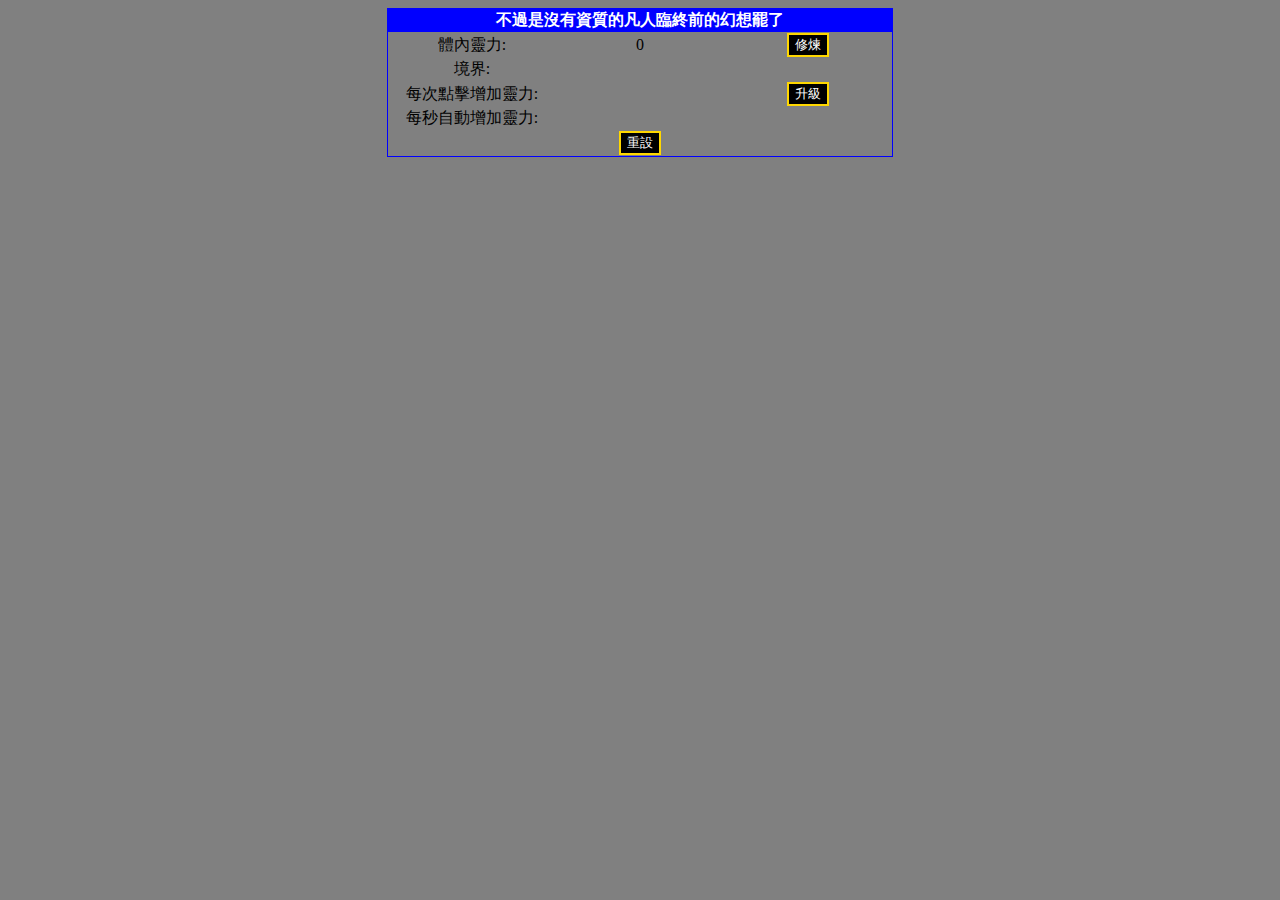
<file: first.html>
<html>

<head>
    <style>
        html {
            background-color: gray;
        }

        table {
            border: 1px solid blue;
            text-align: center;
            border-collapse: collapse;
            margin: 0 auto;
            table-layout: fixed;
            width: 40%;
        }

        button {
            border: 2px solid gold;
            background-color: black;
            color: white;
        }

        #title {
            background-color: blue;
            color: white;
        }
    </style>
    <script>
        let stat = {
            qiTotal: "0",
            qiRank: "0",
            qiPC: "1",
            qiPS: "0",
            qiRankreq: "100",
            qiPCreq: "10",
            qiPSreq: "100",
        }

        let Rank = [
            "凡人",
            "練氣境",
            "築基境",
            "結丹境",
            "元嬰境",
            "化神境",
            "煉虛境",
            "合體境",
            "大乘境",
            "真仙境",
            "金仙境",
            "太乙境",
            "大羅境",
            "道祖"

        ]

        function refreshAll() {
            document.getElementById("qiTotal").innerText = stat.qiTotal + "/" + stat.qiRankreq;
            document.getElementById("qiRank").innerText = Rank[(Number(stat.qiRank))];
            document.getElementById("qiPC").innerText = stat.qiPC + "/" + stat.qiPCreq;
            document.getElementById("qiPS").innerText = stat.qiPS + "/" + stat.qiPSreq;
        }
        window.onload = function () {
            var statStr = localStorage.getItem('statSaved');
            stat = JSON.parse(statStr);

            refreshAll();
        }
        window.onunload = function () {
            var statStr = JSON.stringify(stat);
            localStorage.setItem('statSaved', statStr);
        }

        function reset() {
            stat = {
                qiTotal: "0",
                qiRank: "0",
                qiPC: "1",
                qiPS: "2",
                qiRankreq: "100",
                qiPCreq: "10",
                qiPSreq: "100",
            };
            localStorage.clear();
            refreshAll();
        }



        function qiAdd(way) {
            stat.qiTotal = Number(stat.qiTotal) + Number(way);
            qiRankUP();
            refreshAll();
        }

        function qiRankUP() {
            if (Number(stat.qiTotal) >= Number(stat.qiRankreq)) {
                stat.qiRank = Number(stat.qiRank) + 1;
                stat.qiRankreq = Number(stat.qiRankreq) * 100
            };

            refreshAll();
        }

        function qiPCUP() {
            if (Number(stat.qiTotal) >= Number(stat.qiPCreq)) {
                stat.qiTotal = Number(stat.qiTotal) - Number(stat.qiPCreq);
                stat.qiPC = Number(stat.qiPC) * 2;
                stat.qiPCreq = Number(stat.qiPCreq) * 5;
            };

            refreshAll();
        }







        setInterval("qiAdd(stat.qiPS)", "1000")
    </script>
</head>

<body>
    <table>
        <tr id="title">
            <th colspan="3">不過是沒有資質的凡人臨終前的幻想罷了</td>
        </tr>
        <tr>
            <td>體內靈力:</td>
            <td id="qiTotal">0</td>
            <td>
                <button onclick="qiAdd(stat.qiPC)">修煉</button>
            </td>
        </tr>
        <tr>
            <td>境界:</td>
            <td id="qiRank"></td>
        </tr>
        <tr>
            <td>每次點擊增加靈力:</td>
            <td id="qiPC"></td>
            <td>
                <button onclick="qiPCUP()">升級</button>
            </td>
        </tr>
        <tr>
            <td>每秒自動增加靈力:</td>
            <td id="qiPS"></td>
        </tr>
        <tr>
            <td colspan="3"><button onclick="reset()">重設</button></td>
        </tr>
    </table>
</body>

</html>
</file>
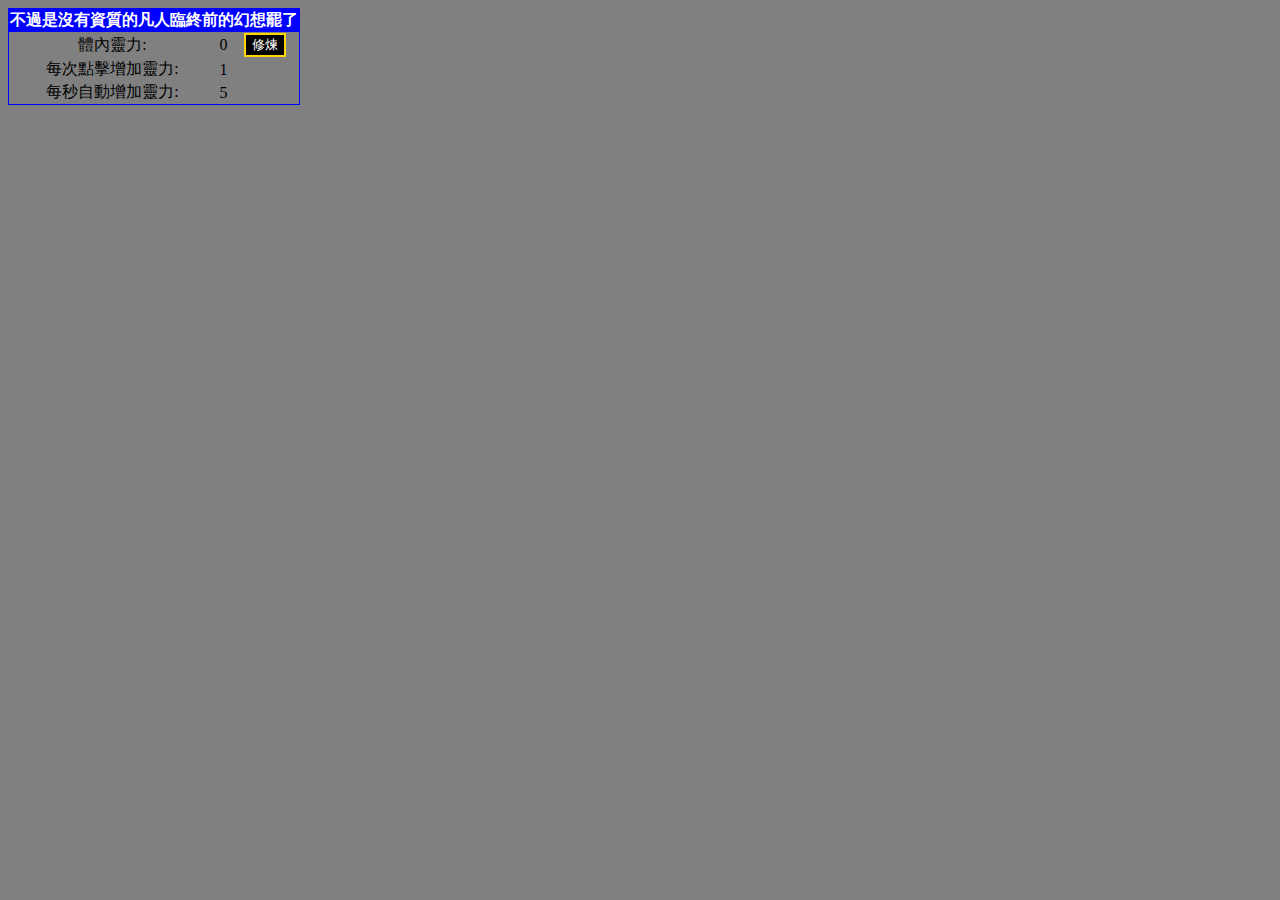
<file: main.html>
<html>

<head>
    <style>
        html {
            background-color: gray;
        }

        table {
            border: 1px solid blue;
            text-align: center;
            border-collapse: collapse;
        }
        button {
            border: 2px solid gold;
            background-color: black;
            color: white;
        }

        #title {
            background-color: blue;
            color: white;
        }
    </style>
    <script>
        function qiAdd(){
            qiCountStat = document.getElementById("qiCount").innerText
            qiGen = document.getElementById("qiGen").innerText
            document.getElementById("qiCount").innerText = Number(qiCountStat) + Number(qiGen)
        }
        function qiAuto(){
            qiCountStat = document.getElementById("qiCount").innerText
            qiGen = document.getElementById("qiAuto").innerText
            document.getElementById("qiCount").innerText = Number(qiCountStat) + Number(qiGen)
        }
        setInterval("qiAuto()","1000")
    </script>
</head>

<body>
    <table>
        <tr id="title">
            <th colspan="3">不過是沒有資質的凡人臨終前的幻想罷了</td>
        </tr>
        <tr>
            <td>體內靈力:</td>
            <td id="qiCount">0</td>
            <td>
                <button onclick="qiAdd()">修煉</button>
            </td>
        </tr>
        <tr>
            <td>每次點擊增加靈力:</td>
            <td id="qiGen">1</td>
        </tr>
        <tr>
            <td>每秒自動增加靈力:</td>
            <td id="qiAuto">5</td>
        </tr>
    </table>
</body>

</html>
</file>
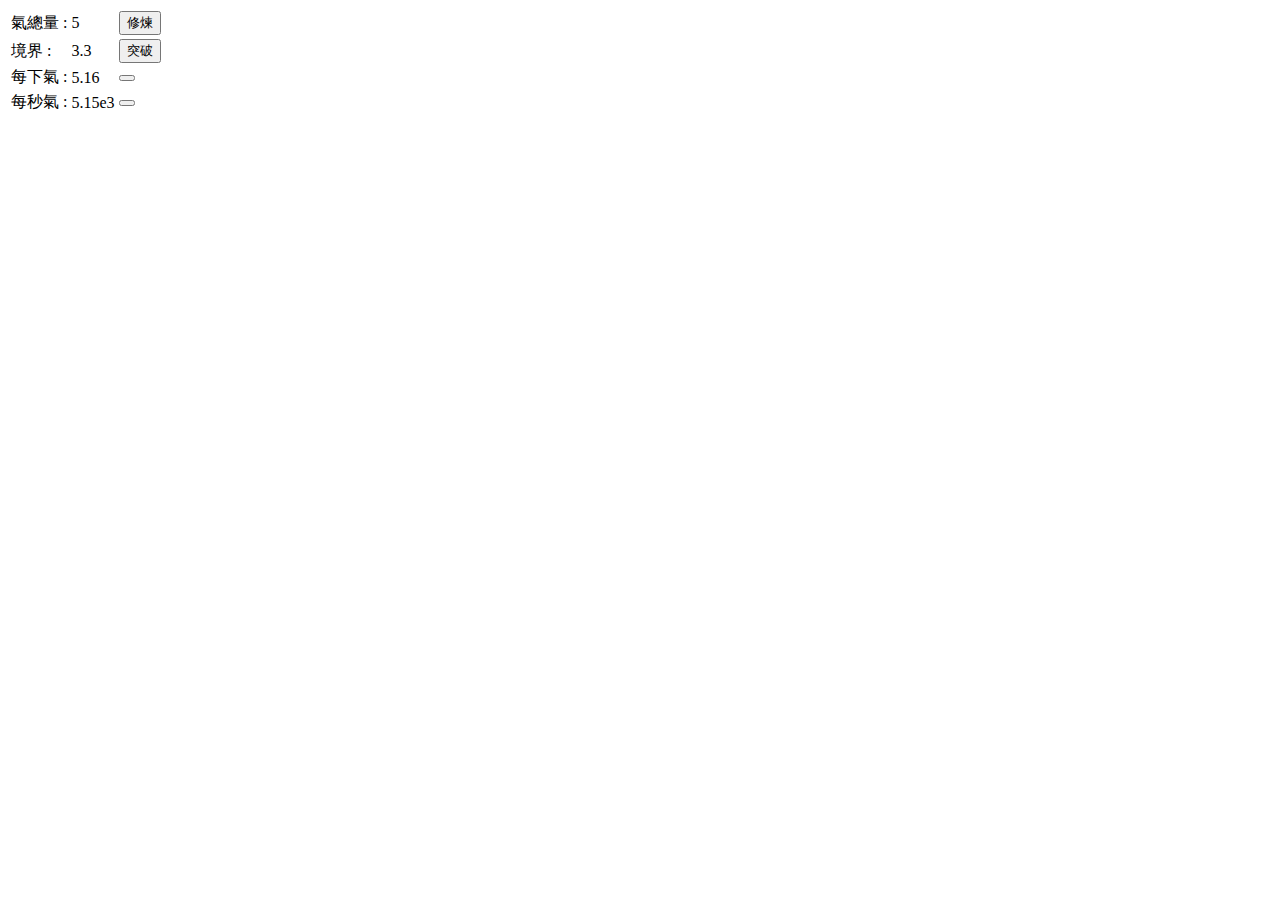
<file: second.html>
<html>

<head>
    <script>
// basic
        let stat = [
            ["氣總量", 5, "修煉", "qiAdd(stat[2][1])"],
            ["境界", 33, "突破", ""],
            ["每下氣", 516, "", ""],
            ["每秒氣", 5151, "", ""]
        ];
        window.onload = function () {
            var statStr = localStorage.getItem("statLocal");
            stat = JSON.parse(statStr);
        };
        window.onunload = function () {
            var statStr = JSON.stringify(stat);
            localStorage.setItem('strLocal', statStr);
        };
// function
        function Expo(number, digit) {
            var str = number.toExponential(digit)
            str = str.replace(/\+|.00e\+0|0e\+1|e\+2/, "")
            return (str);
        };

        function qiAdd(way) {
            var qiTotal = stat[0][1];
            qiTotal += Number(way);
            stat[0][1] = qiTotal;
            document.getElementById("氣總量").innerHTML = qiTotal;

        };

        function show() {
            document.write('<table>');
            for (i in stat) {

                document.write(
                    `<tr>
                            <td> 
                                ${stat[i][0]} :
                            </td>
                            <td id="${stat[i][0]}">
                                ${Expo(stat[i][1], 2)}
                            </td>
                            <td>
                                <button onclick=${stat[i][3]}>
                                    ${stat[i][2]} 
                                </button>
                            </td>
                        </tr>`
                );
            };
            document.write('</table>');
        };
        show();
    </script>
</head>

<body>


</body>

</html>
</file>
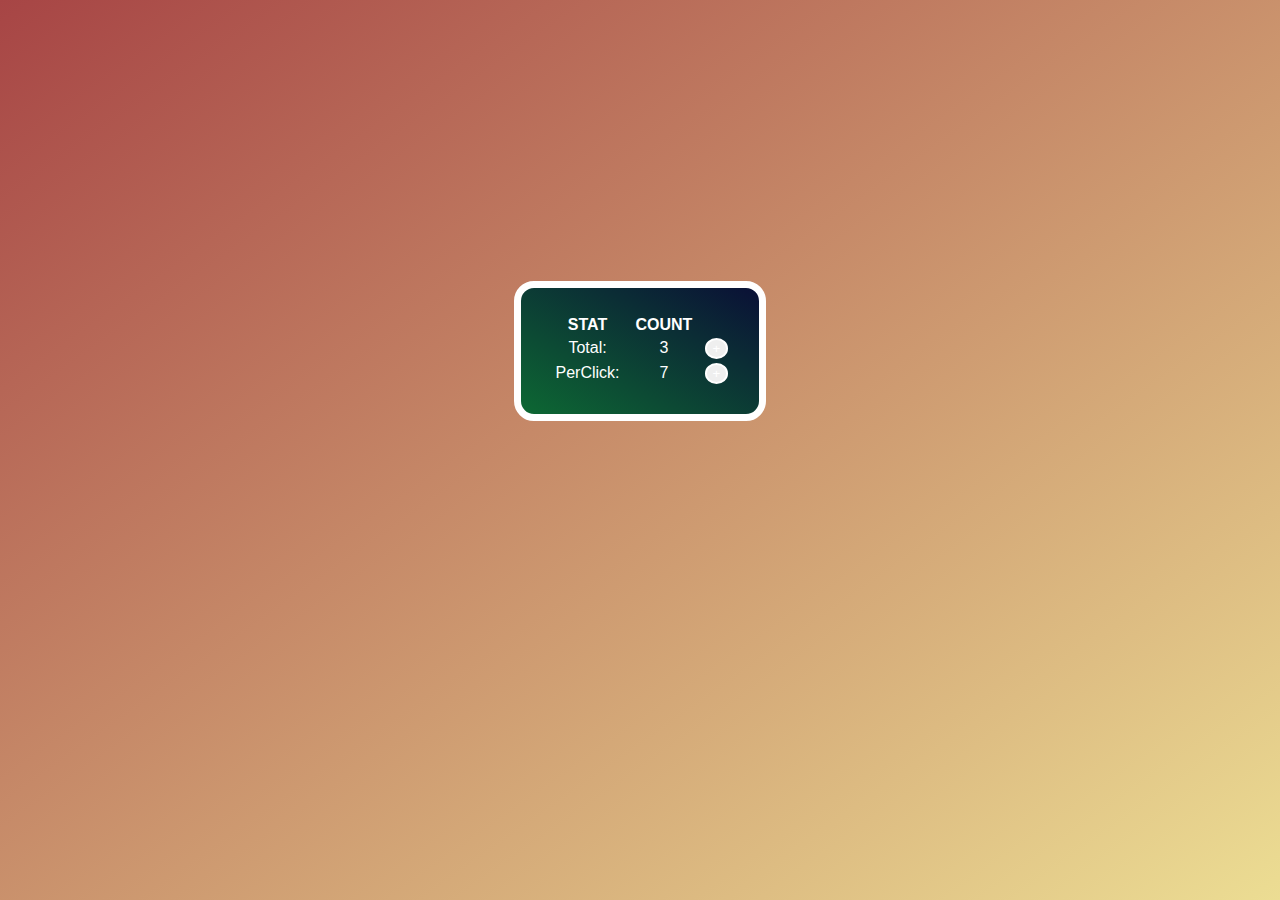
<file: third.html>
<html>

<head>
    <link rel="stylesheet" href="style.css">
    <script src="code.js"></script>
    <script>
        //var
        var stat = [
            ["Total:", 3, '<button onclick = "TotalAdd()">+</button>'],
            ["PerClick:", 7, '<button onclick = "CostTotal1()" onmouseover = CostTotal2() onmouseout = CostTotal3()>+</button>'],
            [],
        ]
    </script>
    <script>
        // function
        function TotalAdd() {
            stat[0][1] += stat[1][1]
            document.getElementById("td0_1").innerHTML = stat[0][1]

        }

        function CostTotal1() {
            if (stat[0][1] >= stat[1][1] ** 2) {
                stat[0][1] -= stat[1][1] ** 2;
                stat[1][1] += 1;
                document.getElementById("td0_1").innerHTML = stat[0][1];
                document.getElementById("td1_1").innerHTML = stat[1][1];
            } else {
                var str = stat[1][1] ** 2 - stat[0][1];
                document.getElementById("notEnough").innerHTML = `<b>Total Is Not Enough To Upgrade!<br>U Need ${str} More!</b>`;
                document.getElementById("notEnough").style.display = 'block';
                document.getElementById("notEnough").style.display = 'none'
            }
        }
        function CostTotal2() {
            if (stat[0][1] < stat[1][1] ** 2) {
                document.getElementById("notEnough").style.display = 'block';
            } else {
                document.getElementById("notEnough").style.display = 'none'
            }
        };
        function CostTotal3() {
            document.getElementById("notEnough").style.display = 'none'
        };
    </script>

</head>

<body>
    <script>
        //use
        makeTable(stat,'table1')
        document.getElementById('table1').innerHTML = `<tr><td><b>STAT</b></td><td><b>COUNT</b></td></tr>` + document.getElementById('table1').innerHTML
        
    </script>
    <div id="notEnough" style="display: none;">
        <b>Total Is Not Enough To Upgrade!<br>U Need x More!</b>
    </div>
</body>

</html>
</file>
<file: style.css>
body {
    text-align: center;
    background-image: linear-gradient(to bottom right, rgb(167, 69, 69), rgb(236, 221, 147));
    color: white;
    font-family: sans-serif;
    padding: 21.3%;
    
}

table {
    width: 35%;
    margin: auto;
    padding: 25;
    border: 7px solid white;
    
    border-radius: 20px;
    text-align: center;
    
    animation: chrome_bd 20s infinite;
    animation-direction: alternate;
    background-image: linear-gradient(to bottom left, rgb(10, 16, 54), rgb(13, 104, 51));
}

button {
    border: 2px solid white;
    border-radius:100%;
    color: white;
    animation: chrome_bg 20s infinite;
    animation-direction: alternate;
}
#notEnough{
    border: 2px solid red;
    border-radius: 100px;
    width: fit-content;
    margin: auto;
    color: white;
    background-color:red;
    font-size: small;
}

tr:nth-child(1){
    border: 2px solid white;
    animation: chrome_bd 20s infinite;
    animation-direction: alternate;
}






@keyframes chrome_bd {
    0%{border-color: red;}
    12.5%{border-color: yellow;}
    25%{border-color:green}
    37.5%{border-color:blue}
    50%{border-color:purple;}
    62.5%{border-color:blue}
    75%{border-color:green}
    87.5%{border-color: yellow;}
    100%{border-color: red;}
}
@keyframes chrome_bg {
    0%{background: red;}
    12.5%{background: yellow;}
    25%{background:green}
    37.5%{background:blue}
    50%{background:purple;}
    62.5%{background:blue}
    75%{background:green}
    87.5%{background: yellow;}
    100%{background: red;}
}
</file>
